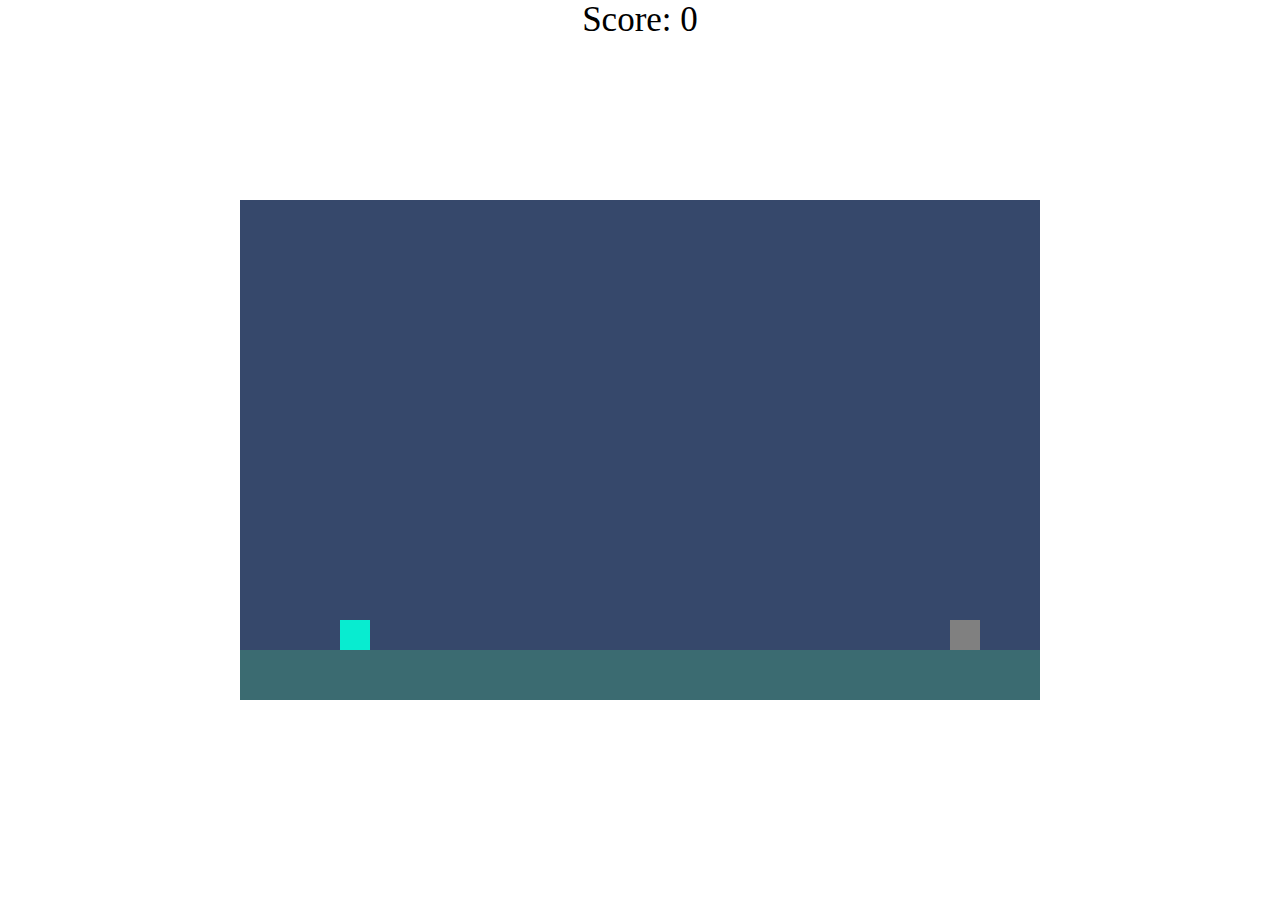
<file: cubper.html>
<!DOCTYPE html>
<html lang="en">
<head>
    <meta charset="UTF-8">
    <title>cubper</title>
</head>
<style>
    * {
        padding: 0;
        margin: 0;
        box-sizing: border-box;
    }

    #gameveld{
        position: absolute;
        top: 50%;
        left: 50%;
        transform: translate(-50%, -50%);
    }

    #score-field{
        width: 100%;
        text-align: center;
        font-size: 35px;
    }

</style>
<body>

<canvas id="gameveld">
</canvas>
<p id="score-field">Score: 0</p>
</body>
<script>

    const canvas = document.getElementById("gameveld");
    const ctx    = canvas.getContext("2d");

    canvas.width = 800;         canvas.height = 500;

    ctx.fillStyle = "#36486b";
    ctx.fillRect(0, 0, canvas.width, canvas.height);

    let animationFrameId;
    let score = 0;

    class Player {
        constructor(px, py, pzijde, pc) {
            this.x = px;
            this.y = py;
            this.width = pzijde;
            this.height = pzijde;
            this.color = pc;
            this.jumpheight = 30;
            this.shouldJump = false;
            this.jumpcounter = 0;
            this.isGameOver = false;
        }

        jump() {
            if(this.shouldJump){
                this.jumpcounter++;
                if(this.jumpcounter < 15){
                    this.y -= this.jumpheight;
                }else if(this.jumpcounter > 14 && this.jumpcounter < 19){
                    this.y += 0;
                }else if(this.jumpcounter < 33){
                    this.y += this.jumpheight;
                }
                if(this.jumpcounter >= 32){
                    this.jumpcounter = 0;
                    this.shouldJump = false;
                }
            }
        }

        draw() {
            ctx.fillStyle = this.color;
            ctx.fillRect(
                this.x,
                this.y,
                this.width,
                this.height);
            this.jump();
        }
    }

    class Obstacle {
        constructor(x, y, width, height, speed) {
            this.x = x;
            this.y = y;
            this.width = width;
            this.height = height;
            this.speed = speed;
            this.scored = false;
        }

        move() {
            this.x -= this.speed;
        }

        draw() {
            ctx.fillStyle = "gray";
            ctx.fillRect(this.x, this.y, this.width, this.height);
        }
    }

    let player = new Player(100, canvas.height - 80, 30, "#08ecd0");
    let obstacles = [];

    function generateObstacle() {
        const obstacleWidth = 30;
        const obstacleHeight = 30;
        const obstacleSpeed = 5;
        const obstacleY = canvas.height - 80;
        obstacles.push(new Obstacle(canvas.width, obstacleY, obstacleWidth, obstacleHeight, obstacleSpeed));
    }

    function animate() {
        ctx.fillStyle = "#36486b";
        ctx.fillRect(0, 0, canvas.width, canvas.height);
        ctx.fillStyle = "#3B6B71";
        ctx.fillRect(0, canvas.height - 50, 800, 50);

        player.draw();

        for (let i = 0; i < obstacles.length; i++) {
            obstacles[i].move();
            obstacles[i].draw();

            if (player.x < obstacles[i].x + obstacles[i].width &&
                player.x + player.width > obstacles[i].x &&
                player.y < obstacles[i].y + obstacles[i].height &&
                player.y + player.height > obstacles[i].y) {
                player.isGameOver = true;
            }

            if (obstacles[i].x + obstacles[i].width < 0) {
                obstacles.splice(i, 1);
                score += 10;
                document.getElementById("score-field").innerHTML = "Score: " + score;
            }
        }

        if (!player.isGameOver) {
            animationFrameId = requestAnimationFrame(animate);
        } else {
            cancelAnimationFrame(animationFrameId);
            ctx.fillStyle = "black";
            ctx.font = "30px Arial";
            ctx.fillText("Game Over", canvas.width / 2 - 50, canvas.height / 2);
        }
    }

    animate();

    addEventListener("keydown", e => {
        if (e.code === 'Space') {
            player.shouldJump = true;
        }
    });

    setInterval(generateObstacle, 400); // obstacle time

</script>
</html>
</file>
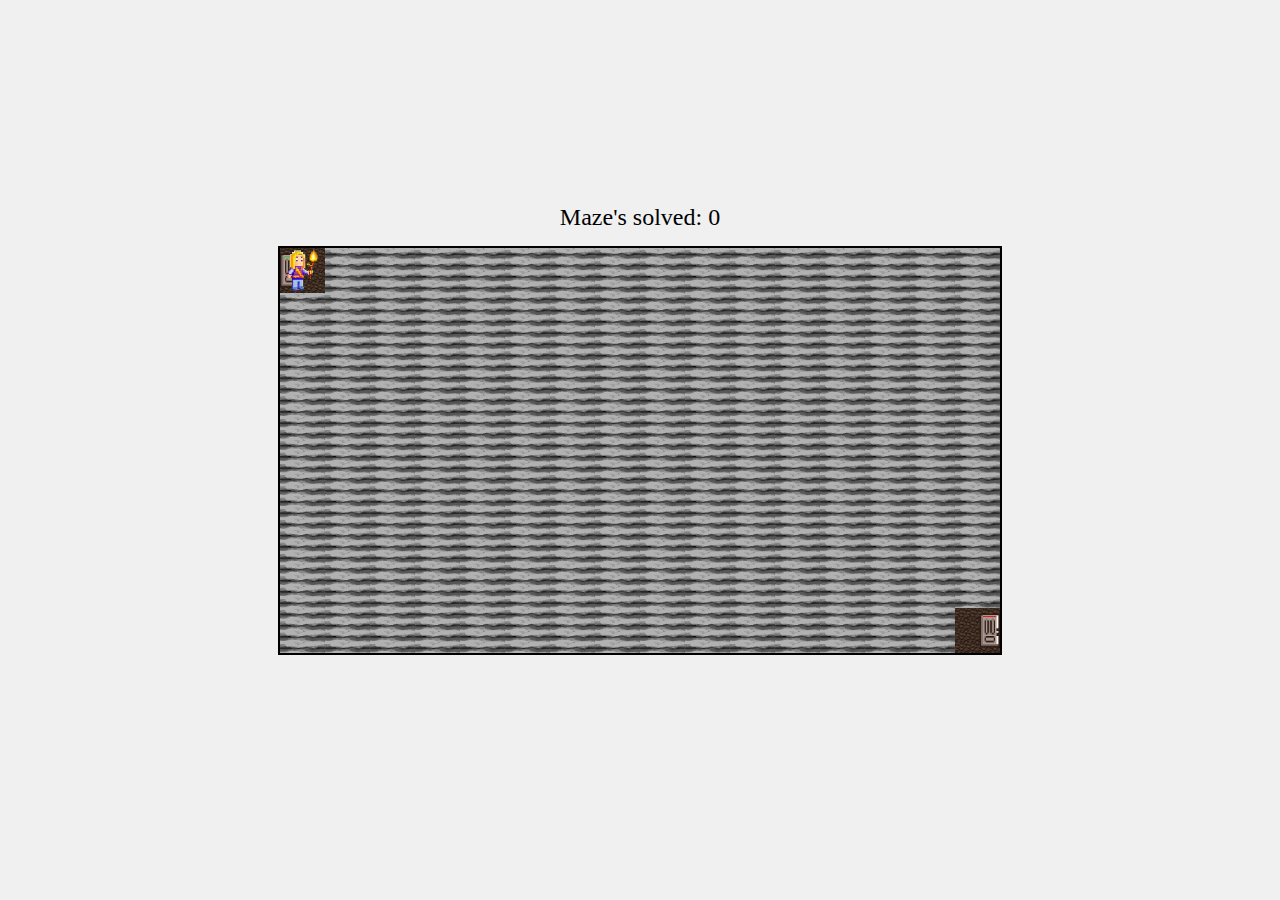
<file: maze.html>
<!DOCTYPE html>
<html lang="en">
<head>
    <meta charset="UTF-8">
    <meta name="viewport" content="width=device-width, initial-scale=1.0">
    <link rel="stylesheet" href="maze.css">
    <title>Maze Generator</title>
</head>
<body>
    <p id="Score"> Maze's solved: 0</p>
    <div id="maze-container"></div>
    
</body>
<script src="maze.js"></script>
</html>
</file>
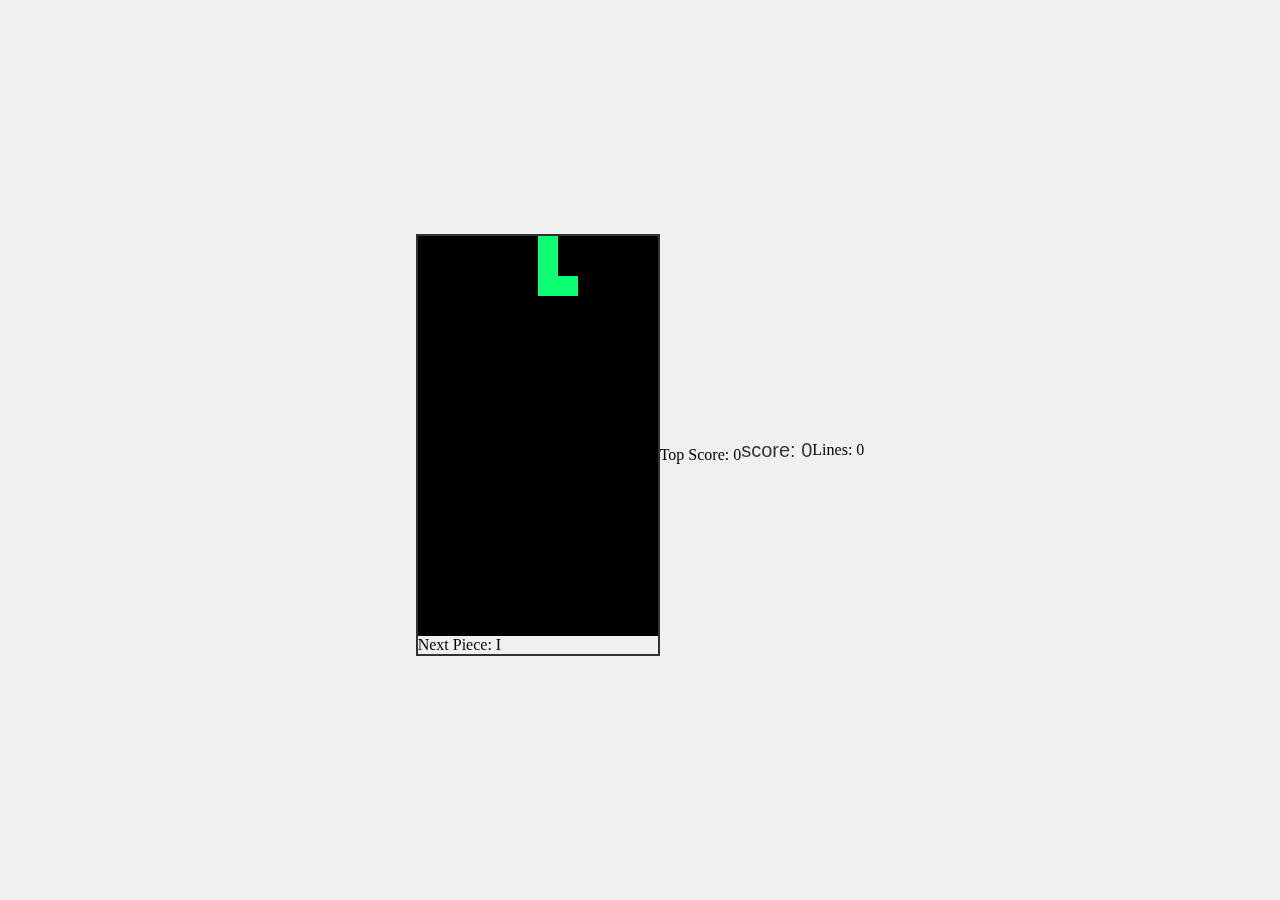
<file: tetris.html>
<!DOCTYPE html>
<html lang="en">
<head>
    <meta charset="UTF-8">
    <meta name="viewport" content="width=device-width, initial-scale=1.0">
    <title>Tetris</title>
    <link rel="stylesheet" href="tetris.css">
</head>
<body>
    <div id="game-container">
        <canvas id="tetris" width="240" height="400"></canvas>
        <div id="next-piece">Next Piece:</div>
    </div>
    <div id="top-score-container">
        <span>Top Score: </span>
        <span id="highestScore">0</span>
    </div>
    <div id="score">Score: 0</div>
    <div id="lines">Lines: 0</div> <!-- Added this line -->
    <div id="gameOver" style="display: none;">
        <h1>Game Over!</h1>
        <button id="restartButton">Restart</button>
    </div>
    <script src="tetris.js"></script>
</body>
</html>
</file>
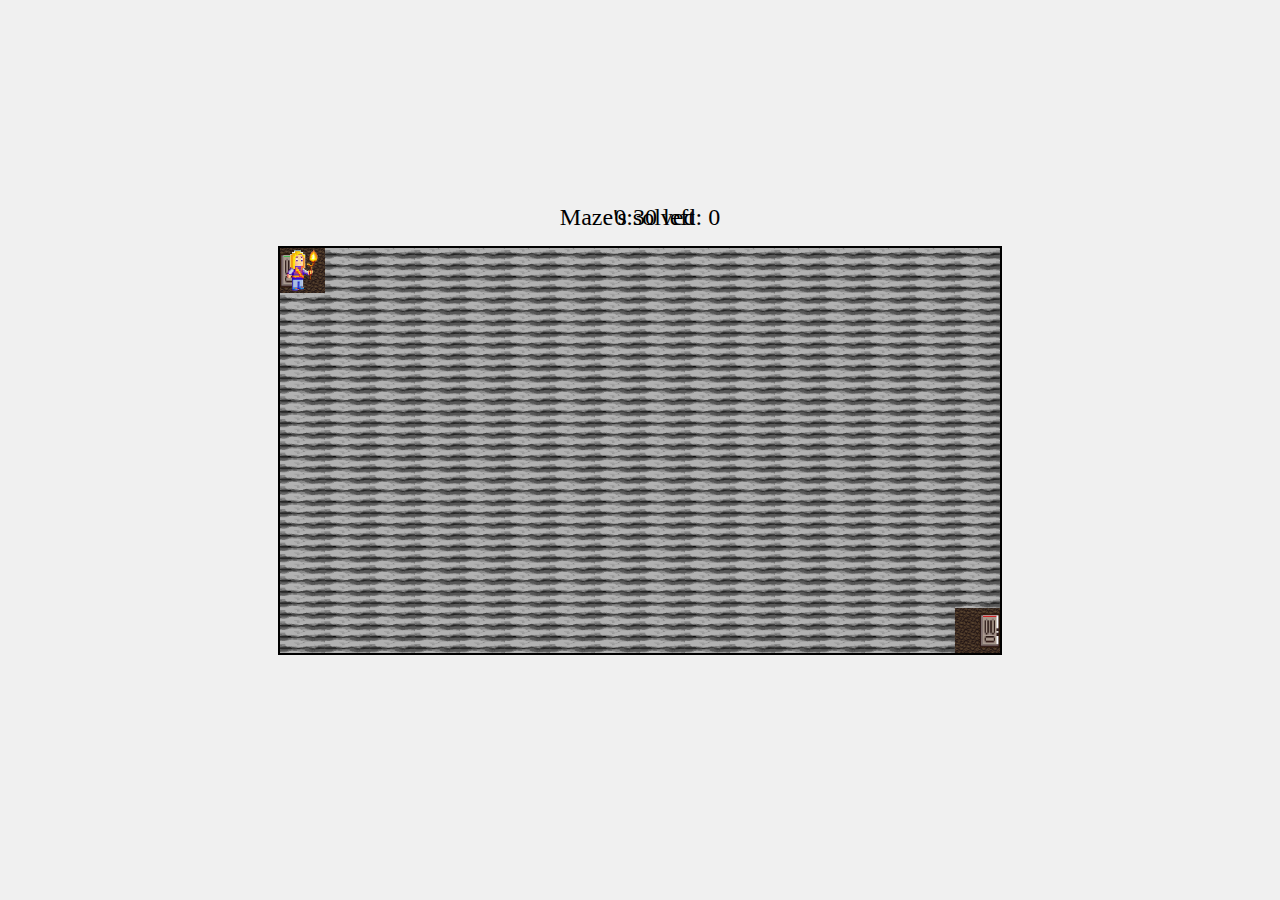
<file: maze/maze.html>
<!DOCTYPE html>
<html lang="en">
<head>
    <meta charset="UTF-8">
    <meta name="viewport" content="width=device-width, initial-scale=1.0">
    <link rel="stylesheet" href="maze.css">
    <title>Mazer</title>
</head>
<body>
    <p id="Score">Maze's solved: 0</p>
    <p id="Time">0:30 left</p>
    <div id="GameOver">Game Over<button onclick="reset()">Restart</button></div>
    <div id="maze-container"></div>
    
</body>
<script src="maze.js"></script>
</html>
</file>
<file: maze.css>
body {
    margin: 0;
    display: flex;
    align-items: center;
    justify-content: center;
    height: 100vh;
    background-color: #f0f0f0;
}
#maze-container {
    position: relative;
    width: 80vmin;
    height: 45vmin;
    border: 2px solid black;
}
#Score {
    position: absolute;
    top: 20vmin;
    font-size: x-large;
}
.cell {
    box-sizing: border-box;
    position: absolute;
    width: 5vmin;
    height: 5vmin;
    border: none;
    background-image:url("Images/Hallway.png");
    background-size:contain;
    background-color: transparent;
}
.wall {
    background-image:url("Images/Wall.png");
    background-size:contain;
    background-color: transparent;
}
.fog {
    background-image:url("Images/Fog.png");
    background-size:contain;
    background-color: transparent;
}
.start {
    background-image:url("Images/Start.png");
    background-size:contain;
    background-color: transparent;
}
.end {
    background-image:url("Images/End.png");
    background-size:contain;
    background-color: transparent;
}
.player {
    transition: top 0.3s ease, left 0.3s ease;
    background-image:url("Images/PixelMan.png");
    background-size:contain;
    background-color: transparent;
}
</file>
<file: tetris.css>
body {
    margin: 0;
    padding: 0;
    display: flex;
    justify-content: center;
    align-items: center;
    height: 100vh;
    background-color: #f0f0f0;
}

#game-container {
    border: 2px solid #333;
    margin-bottom: 10px;
}

canvas {
    display: block;
    margin: auto;
}

#score {
    font-family: Arial, sans-serif;
    text-align: center;
    font-size: 20px;
    color: #333;
}

#top-score-container {
    margin-top: 10px;
}
</file>
<file: maze/maze.css>
body {
    margin: 0;
    display: flex;
    align-items: center;
    justify-content: center;
    height: 100vh;
    background-color: #f0f0f0;
}
#maze-container {
    position: relative;
    width: 80vmin;
    height: 45vmin;
    border: 2px solid black;
}
#Score {
    position: absolute;
    top: 20vmin;
    font-size: x-large;
}
#Time {
    position: absolute;
    top: 20vmin;
    right: 65vmin;
    font-size: x-large;
}
#GameOver {
    display: none;
    position: absolute;
    z-index: 10;
    top:40%;
    left:40%;
    padding-top:5px;
    font-size: x-large;
    width: 40vmin;
    height: 20vmin;
    background-color: rgb(220, 220, 220);
    border-radius: 2vmin;
    border: rgb(100, 100, 100) 2px solid;
    text-align: center;
}
#GameOver button {
    
    position: absolute;
    top:40%;
    left:30%;
    font-size: xx-large;
}
.cell {
    box-sizing: border-box;
    position: absolute;
    width: 5vmin;
    height: 5vmin;
    border: none;
    background-image:url("Images/Hallway.png");
    background-size:contain;
    background-color: transparent;
}
.wall {
    background-image:url("Images/Wall.png");
    background-size:contain;
    background-color: transparent;
}
.revealer {
    background-image:url("Images/Revealer.png");
    background-size:contain;
    background-color: transparent;
}
.fog {
    background-image:url("Images/Fog.png");
    background-size:contain;
    background-color: transparent;
}
.start {
    background-image:url("Images/Start.png");
    background-size:contain;
    background-color: transparent;
}
.end {
    background-image:url("Images/End.png");
    background-size:contain;
    background-color: transparent;
}

.player {
    transition: top 0.3s ease, left 0.3s ease;
    background-image:url("Images/PixelMan.png");
    background-size:contain;
    background-color: transparent;
}
</file>
